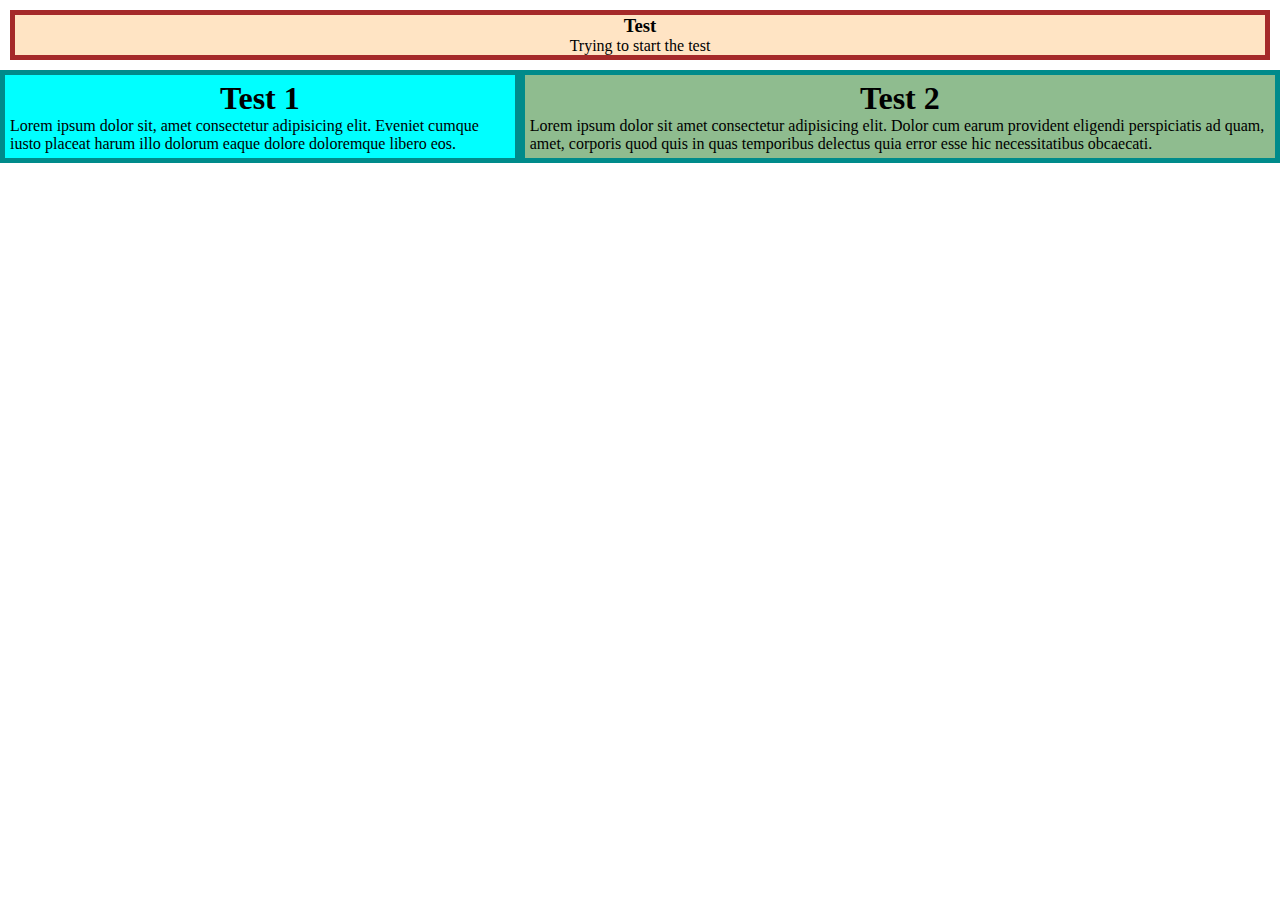
<file: index.html>
<!DOCTYPE html>
<html lang="en">
<head>
    <meta charset="UTF-8">
    <meta name="viewport" content="width=device-width, initial-scale=1.0">
    <link rel="stylesheet" href="test.css">
    <title>test</title>
</head>
<body>
    <div id="first_heading">
        <h3 id="fh1">Test</h3>
        <p>Trying to start the test</p>
    </div>
    <span class="box_cont">
        <div class="box" id="box1">
            <h1 class="box_head" id="b_head1">Test 1</h1>
            <p>Lorem ipsum dolor sit, amet consectetur adipisicing elit. Eveniet cumque iusto placeat harum illo dolorum eaque dolore doloremque libero eos.</p>
        </div>
        <div class="box" id="box2">
            <h1 class="box_head" id="b_head2">Test 2</h1>
            <p>Lorem ipsum dolor sit amet consectetur adipisicing elit. Dolor cum earum provident eligendi perspiciatis ad quam, amet, corporis quod quis in quas temporibus delectus quia error esse hic necessitatibus obcaecati.</p>
        </div>
    </span>
</body>
</html>
</file>
<file: test.css>
*{
    margin: 0px;
}
#first_heading{
  text-align: center;
  background-color: bisque;
  margin: 10px;
  border: 5px solid brown;  
}

.box_cont{
    display: flex;
    justify-content: center;
    background-color: darkcyan;
}
.box{
    margin: 5px;
    padding: 5px;
}
.box_head{
    text-align: center;
}
#box1{
    background-color: aqua;
}
#box2{
    background-color: darkseagreen;
}
</file>
